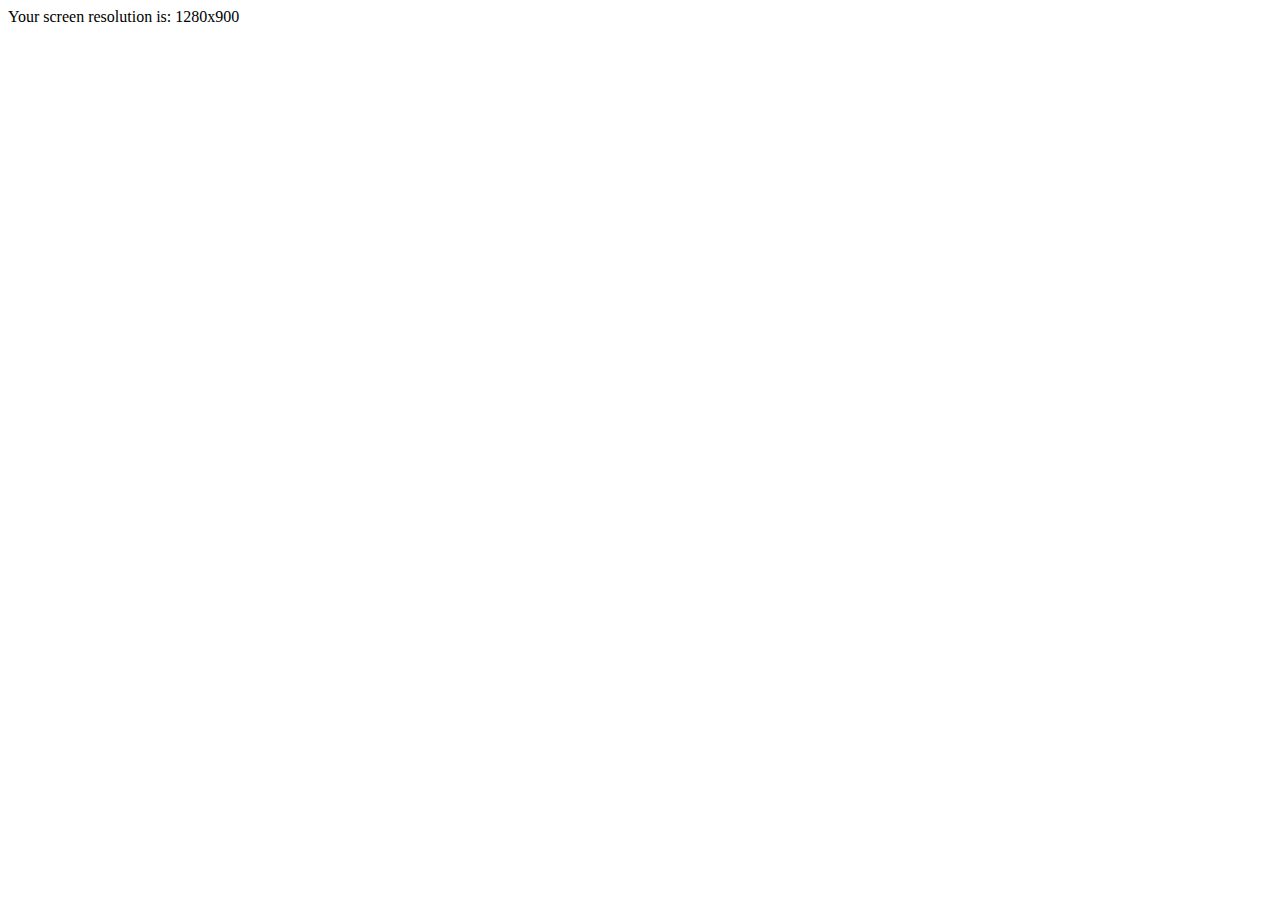
<file: screen.html>
<!DOCTYPE html>
<html lang="en">
<head>
<meta charset="utf-8">
<title>Get Screen Resolution Using JavaScript</title>

<script
      src="https://code.jquery.com/jquery-3.5.1.min.js"
      integrity="sha256-9/aliU8dGd2tb6OSsuzixeV4y/faTqgFtohetphbbj0="
      crossorigin="anonymous"></script>
</head>
<body>
  <div id="body">


    <script>
    $(document).ready(function(){
      var text = "Your screen resolution is: " + window.innerWidth + "x" + window.innerHeight;
      $("#body").text(text);
    });

    </script>

</body>
</html>
</file>
